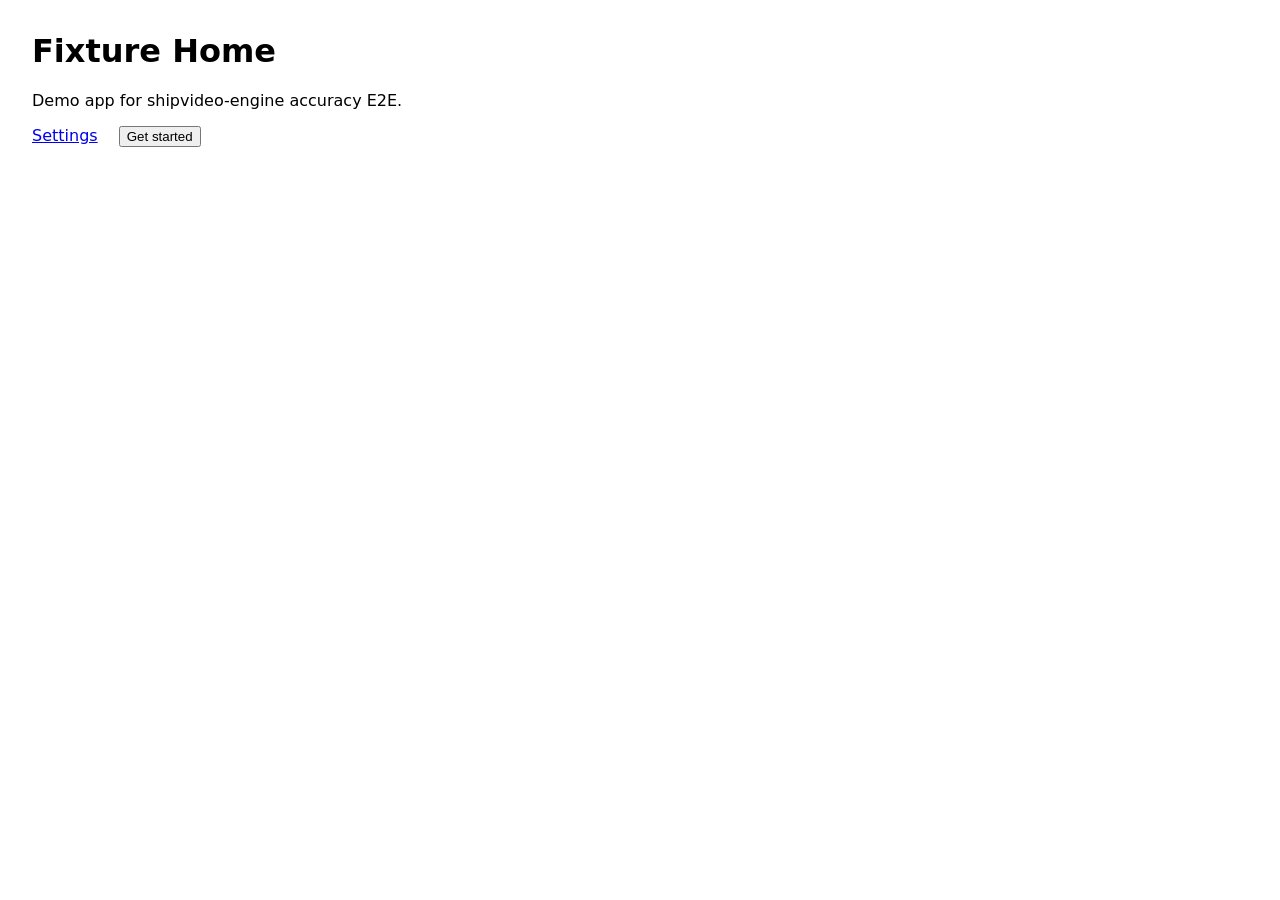
<file: fixtures/demo_app/index.html>
<!DOCTYPE html>
<html lang="en">
<head>
  <meta charset="utf-8" />
  <title>ShipVideo Fixture Home</title>
  <style>
    body { font-family: system-ui, sans-serif; margin: 2rem; }
    a, button { margin-right: 1rem; }
  </style>
</head>
<body>
  <h1 data-testid="home-title">Fixture Home</h1>
  <p>Demo app for shipvideo-engine accuracy E2E.</p>
  <a data-testid="nav-settings" href="/settings.html">Settings</a>
  <button data-testid="cta-primary" type="button">Get started</button>
</body>
</html>
</file>
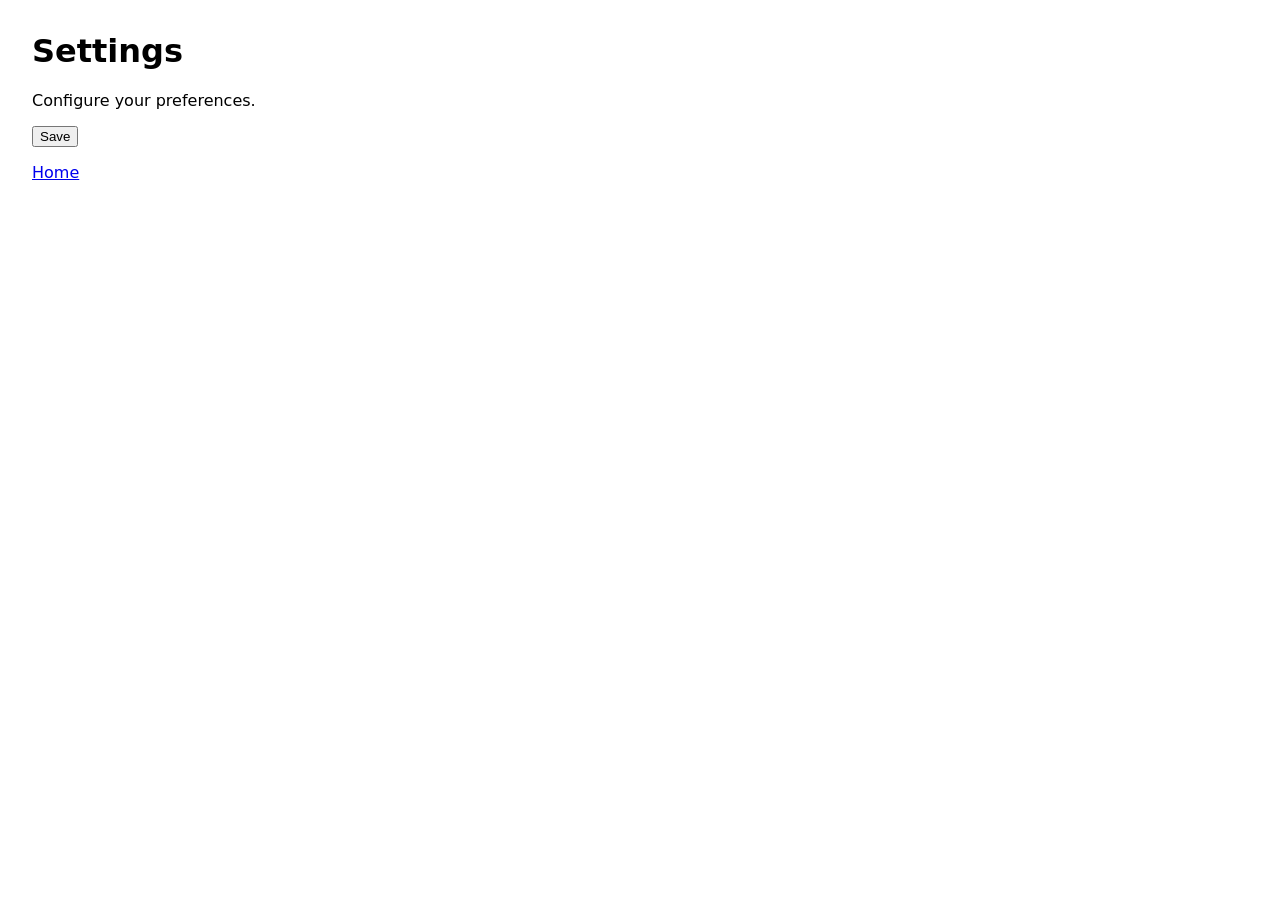
<file: fixtures/demo_app/settings.html>
<!DOCTYPE html>
<html lang="en">
<head>
  <meta charset="utf-8" />
  <title>ShipVideo Fixture Settings</title>
  <style>
    body { font-family: system-ui, sans-serif; margin: 2rem; }
  </style>
</head>
<body>
  <h1 data-testid="settings-title">Settings</h1>
  <p data-testid="settings-saved-hint">Configure your preferences.</p>
  <button data-testid="save-settings" type="button" onclick="document.getElementById('status').textContent='Saved'; document.getElementById('status').setAttribute('data-testid','save-status');">
    Save
  </button>
  <p id="status"></p>
  <a data-testid="nav-home" href="/">Home</a>
</body>
</html>
</file>
